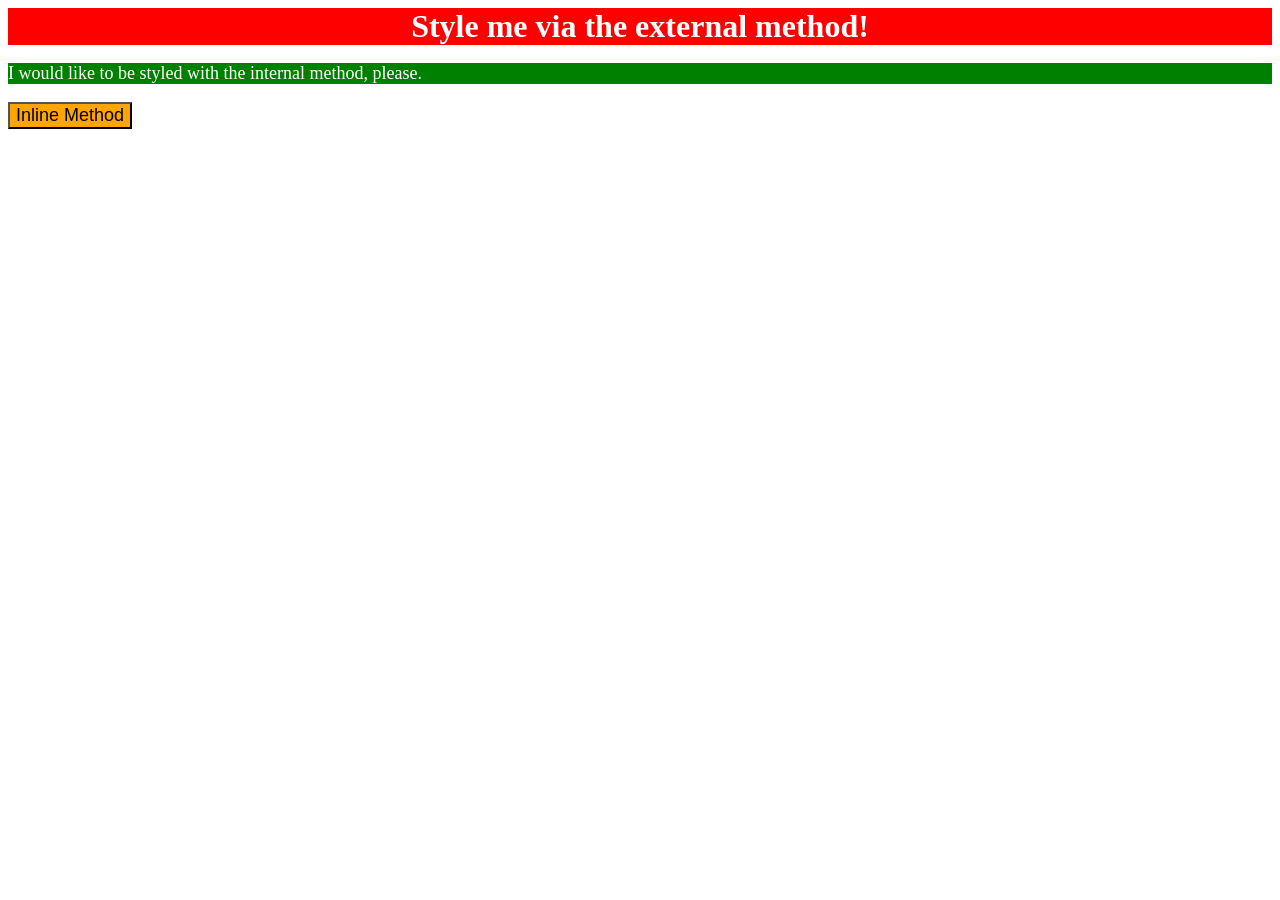
<file: foundations/intro-to-css/01-css-methods/index.html>
<!DOCTYPE html>
<html lang="en">
  <head>
    <meta charset="UTF-8">
    <meta http-equiv="X-UA-Compatible" content="IE=edge">
    <meta name="viewport" content="width=device-width, initial-scale=1.0">
    <link rel="stylesheet" href="style.css">
    <title>Methods for Adding CSS</title>

      <style>
        /*a green background, white text, and a font size of 18px*/
        p {
          background-color: green;
          color: white;
          font-size: 18px;
        }
      </style>

  </head>
  <body>
    <!--External-->
    <div>Style me via the external method!</div>
    <!--Internal-->
    <p>I would like to be styled with the internal method, please.</p>
    <!--Inline-->
    <button style="background-color: orange; font-size: 18px;"><!--an orange background and a font size of 18px-->Inline Method</button>

  </body>
</html>
</file>
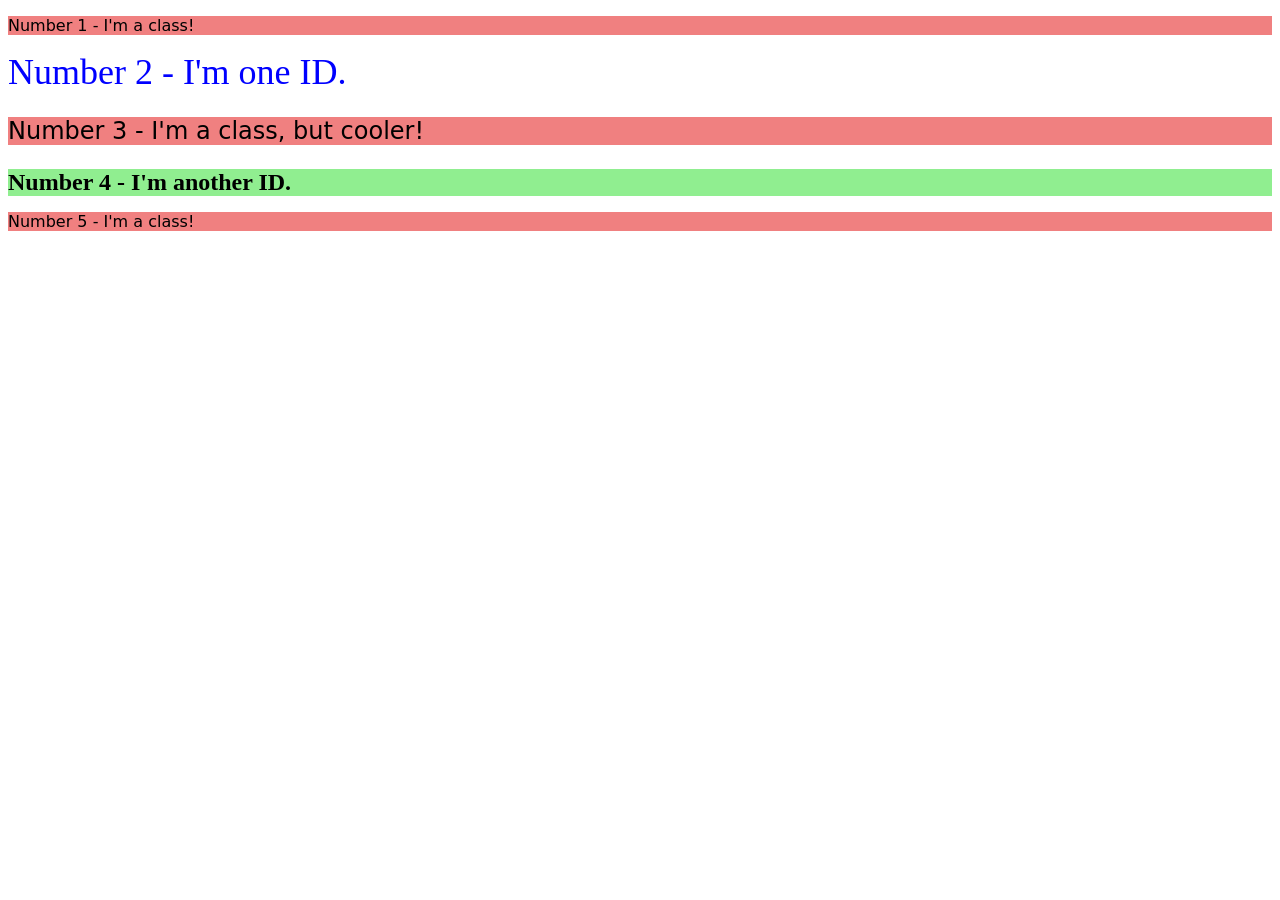
<file: foundations/intro-to-css/02-class-id-selectors/index.html>
<!DOCTYPE html>
<html lang="en">
  <head>
    <meta charset="UTF-8">
    <meta http-equiv="X-UA-Compatible" content="IE=edge">
    <meta name="viewport" content="width=device-width, initial-scale=1.0">
    <title>Class and ID Selectors</title>
    <link rel="stylesheet" href="style.css">
  </head>
  <body>
    <p class="odd">Number 1 - I'm a class!</p>
    <div id="second">Number 2 - I'm one ID.</div>
    <p class="odd big-text">Number 3 - I'm a class, but cooler!</p>
    <div id="fourth">Number 4 - I'm another ID.</div>
    <p class="odd">Number 5 - I'm a class!</p>
  </body>
</html>
</file>
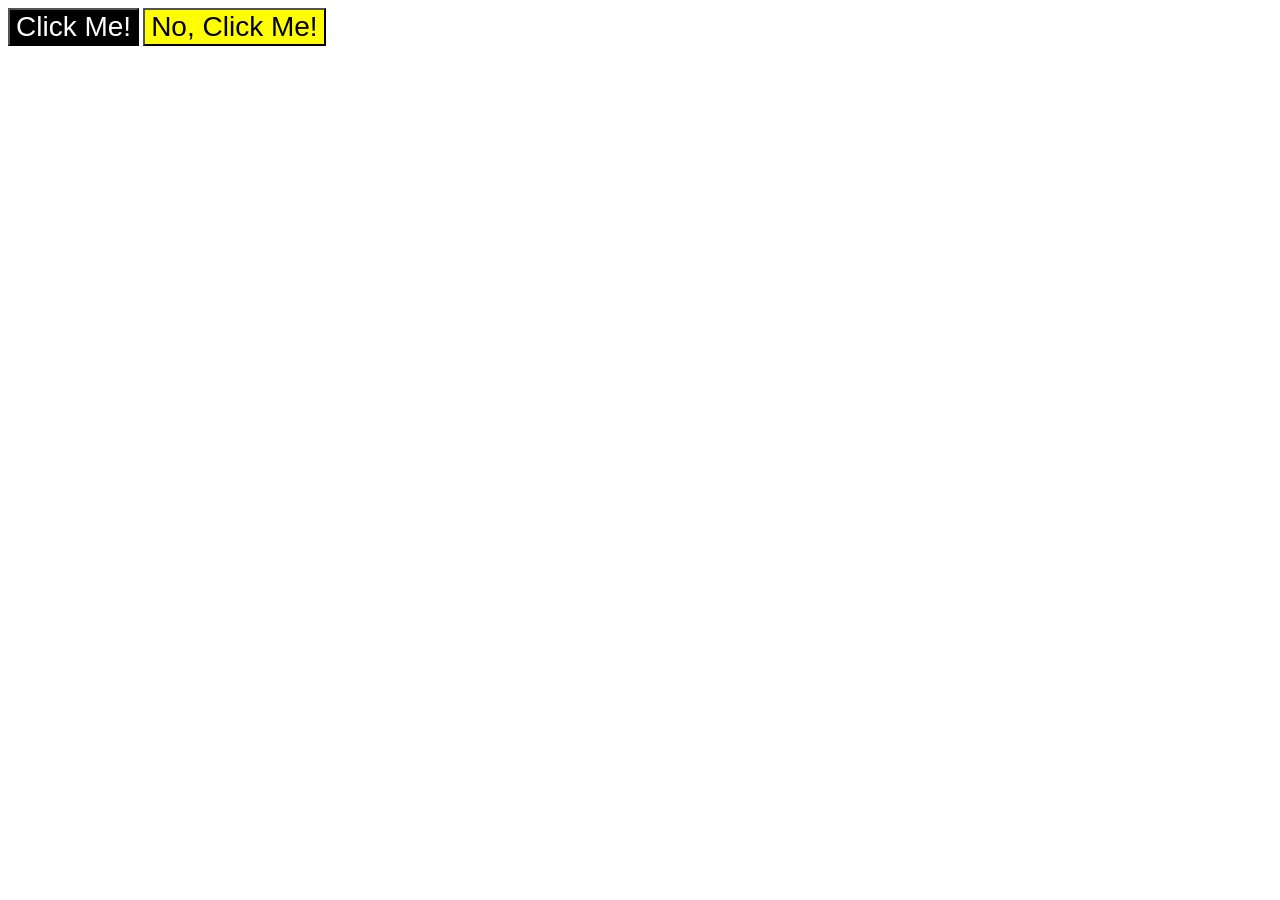
<file: foundations/intro-to-css/03-grouping-selectors/index.html>
<!DOCTYPE html>
<html lang="en">
  <head>
    <meta charset="UTF-8">
    <meta http-equiv="X-UA-Compatible" content="IE=edge">
    <meta name="viewport" content="width=device-width, initial-scale=1.0">
    <title>Grouping Selectors</title>
    <link rel="stylesheet" href="style.css">
  </head>
  <body>
    <button class="button blkbutton">Click Me!</button>
    <button class="button ylwbutton">No, Click Me!</button>
  </body>
</html>
</file>
<file: foundations/intro-to-css/01-css-methods/style.css>
/*a red background, white text, a font size of 32px, center aligned, and bold*/
div {
    background-color: red;
    color: white;
    font-size: 32px;
    text-align: center;
    font-weight: bold;
}
</file>
<file: foundations/intro-to-css/02-class-id-selectors/style.css>
/* Add CSS Styling */
.odd {
    background-color: lightcoral;
    font-family: 'DejaVu Sans', 'sans-serif';
    font-family: ;
}
.odd.big-text {
    font-size: 24px;
}

#second {
    color: blue;
    font-size: 36px;
}

#fourth {
    background-color: lightgreen;
    font-size: 24px;
    font-weight: bold;
}
</file>
<file: foundations/intro-to-css/03-grouping-selectors/style.css>
/* Add CSS Styling */
.button {
    font-size: 28px;
    font-family: `Helvetica`, `Times New Roman`, `sans-serif`;
}
.blkbutton {
    background-color: black;
    color: white;
}
.ylwbutton {
    background-color: yellow;
}
</file>
